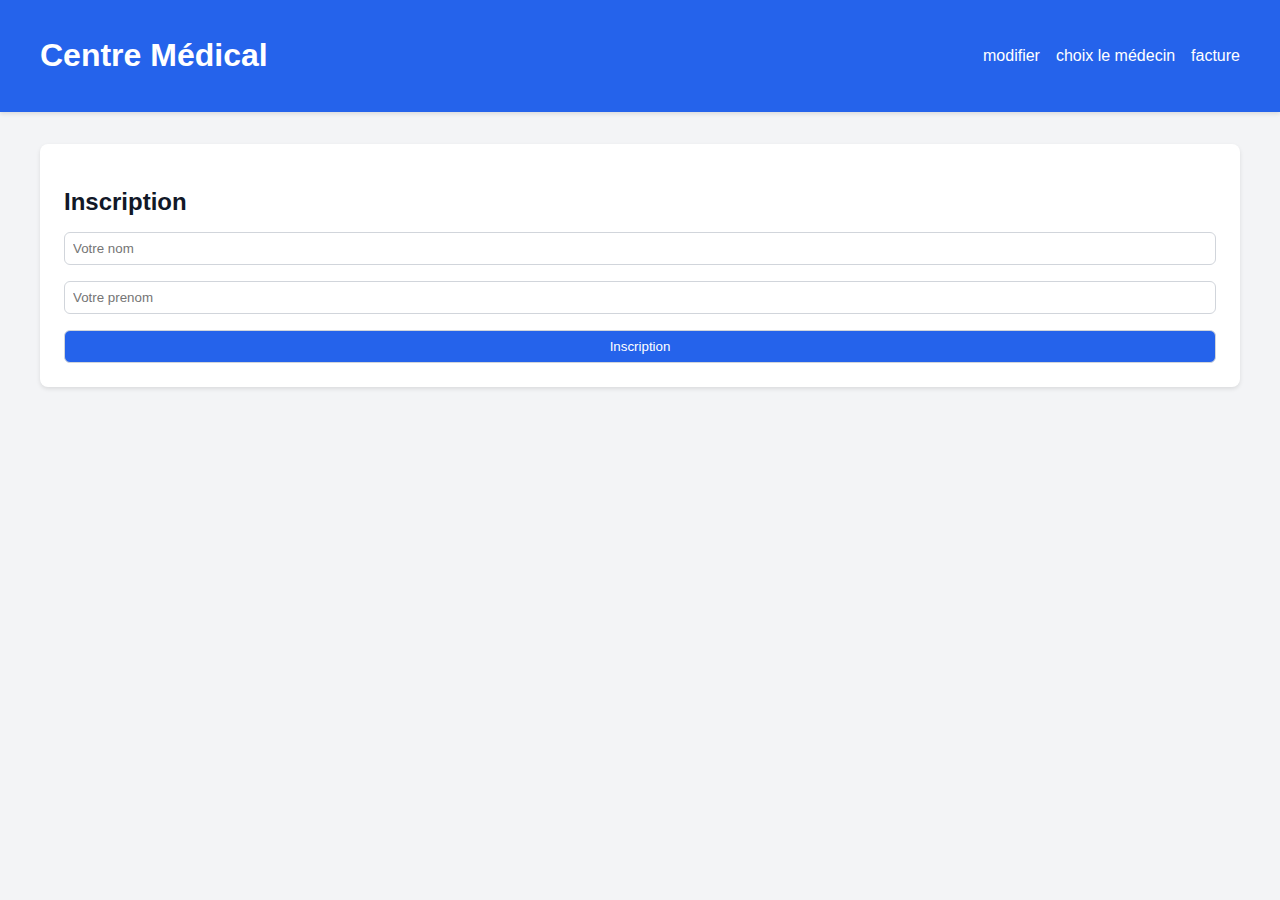
<file: index.html>
<!DOCTYPE html>
<html lang="en">
<head>
    <meta charset="UTF-8">
    <meta name="viewport" content="width=device-width, initial-scale=1.0">
    <title>Gestion Centre Médical</title>
    <link rel="stylesheet" href="./style/style.css">
</head>
<body>
    <header>
        <div class="container">
            <h1>Centre Médical</h1>
            <nav>
                <ul>
                    <li><a href="madifier.html">modifier</a></li>
                    <li><a href="choix_dr.html">choix le médecin</a></li>
                    <li><a href="facture.html">facture</a></li>
                </ul>
            </nav>
        </div>
    </header>
    <main>
        <section id="Inscription">
            <h2>Inscription</h2>
            <form action="./php/add_to_db.php"  method="post">
                <input type="text" name="nom" maxlength="20" required placeholder="Votre nom">
                <input type="text" name="prenom" maxlength="20" required placeholder="Votre prenom">
                <button type="submit" class="bg-blue">Inscription</button>
            </form>
        </section>
    </main>
</body>
</html>
</file>
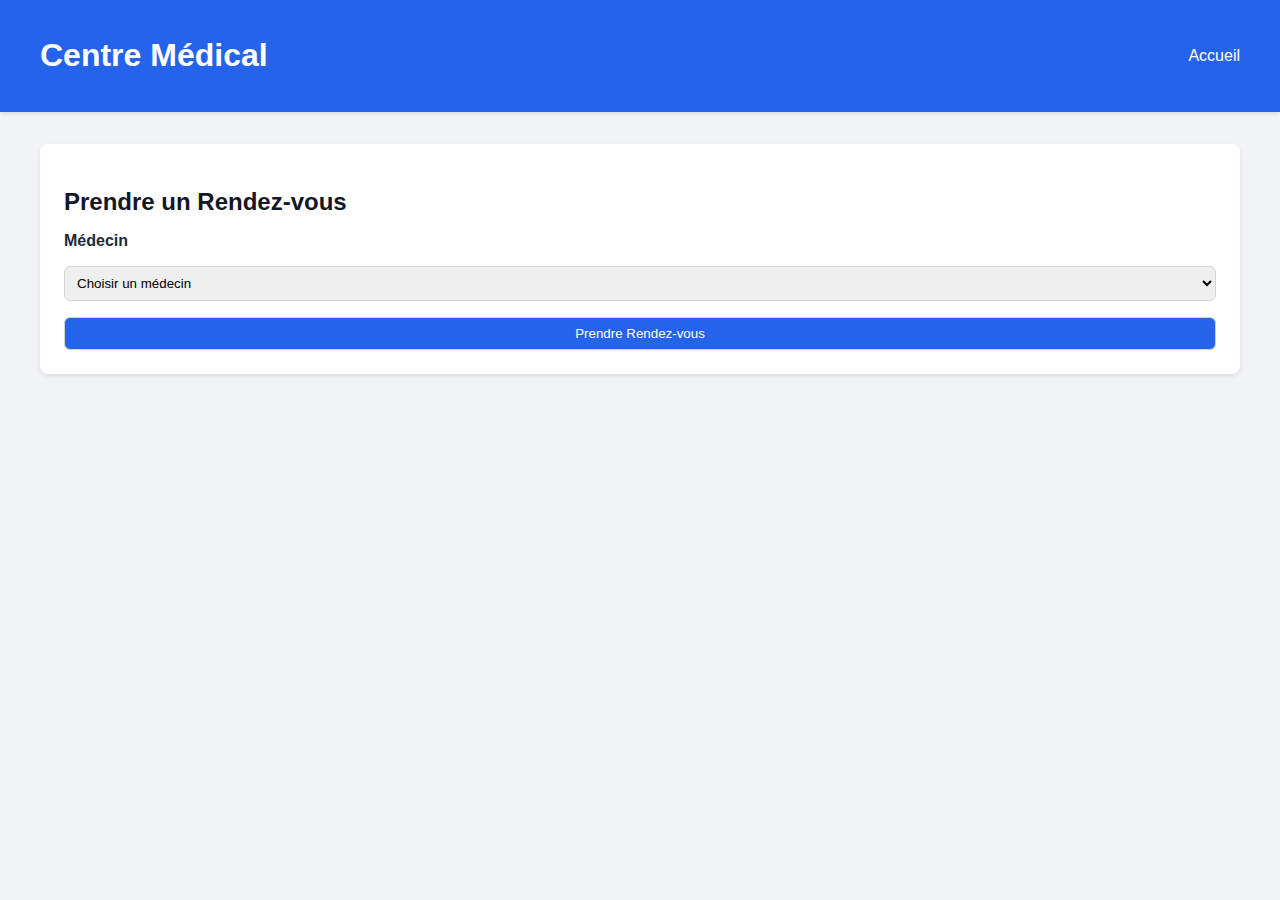
<file: choix_dr.html>
<!DOCTYPE html>
<html lang="en">
<head>
    <meta charset="UTF-8">
    <meta name="viewport" content="width=device-width, initial-scale=1.0">
    <title>Gestion Centre Médical</title>
    <link rel="stylesheet" href="./style/style.css">
</head>
<body>
    <header>
        <div class="container">
            <h1>Centre Médical</h1>
            <nav>
                <ul>
                    <li><a href="index.html">Accueil</a></li>
                </ul>
            </nav>
        </div>
    </header>
    <main>
        <section id="appointments">
            <h2>Prendre un Rendez-vous</h2>
            <form  action="./php/add_to_db.php"  method="post">
                <label for="doctor">Médecin</label>
                <select id="doctor" name="doctor">
                    <option value="">Choisir un médecin</option>
                    <option value="Dr. Dupont">Dr. Dupont</option>
                    <option value="Dr. Martin">Dr. Martin</option>
                </select>
                <button type="submit">Prendre Rendez-vous</button>
            </form>
        </section>
    </main>
</body>
</html>
</file>
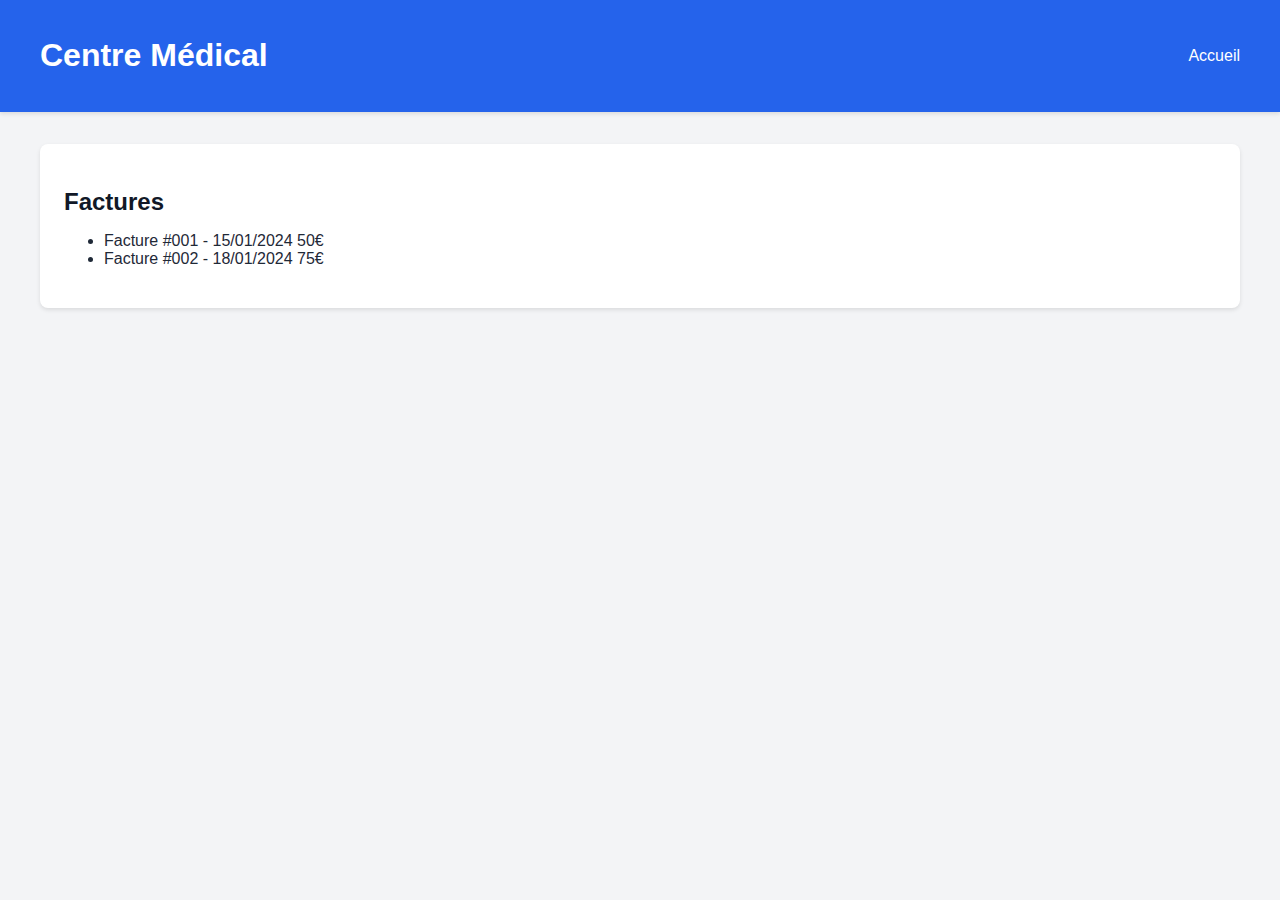
<file: facture.html>
<!DOCTYPE html>
<html lang="en">
<head>
    <meta charset="UTF-8">
    <meta name="viewport" content="width=device-width, initial-scale=1.0">
    <title>Gestion Centre Médical</title>
    <link rel="stylesheet" href="./style/style.css">
</head>
<body>
    <header>
        <div class="container">
            <h1>Centre Médical</h1>
            <nav>
                <ul>
                    <li><a href="index.html">Accueil</a></li>
                </ul>
            </nav>
        </div>
    </header>
    <main>
        <section id="invoices">
            <h2>Factures</h2>
            <ul>
                <li>
                    <span>Facture #001 - 15/01/2024</span>
                    <span>50€</span>
                </li>
                <li>
                    <span>Facture #002 - 18/01/2024</span>
                    <span>75€</span>
                </li>
            </ul>
        </section>
    </main>
</body>
</html>
</file>
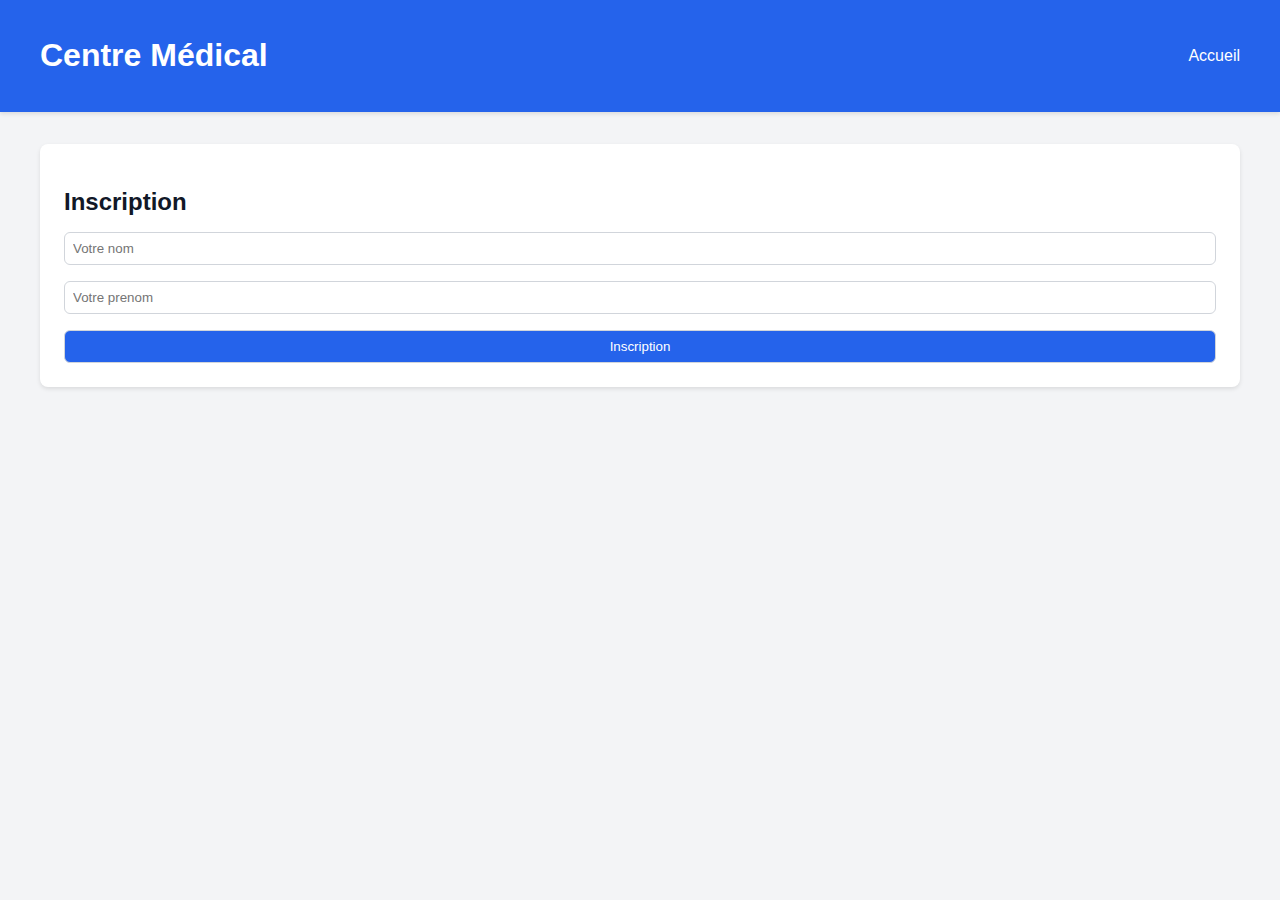
<file: inscription.html>
<!DOCTYPE html>
<html lang="en">
<head>
    <meta charset="UTF-8">
    <meta name="viewport" content="width=device-width, initial-scale=1.0">
    <title>Gestion Centre Médical</title>
    <link rel="stylesheet" href="./style/style.css">
</head>
<header>
    <div class="container">
        <h1>Centre Médical</h1>
        <nav>
            <ul>
                <li><a href="index.html">Accueil</a></li>
            </ul>
        </nav>
    </div>
</header>
<body>
    <main>
        <section id="Inscription">
            <h2>Inscription</h2>
            <form action="" class="denez_vous" method="post">
                <input type="text" name="nom" maxlength="20" required placeholder="Votre nom">
                <input type="text" name="prenom" maxlength="20" required placeholder="Votre prenom">
                <button type="submit" class="bg-blue">Inscription</button>
            </form>
        </section>
    </main>
</body>
</html>
</file>
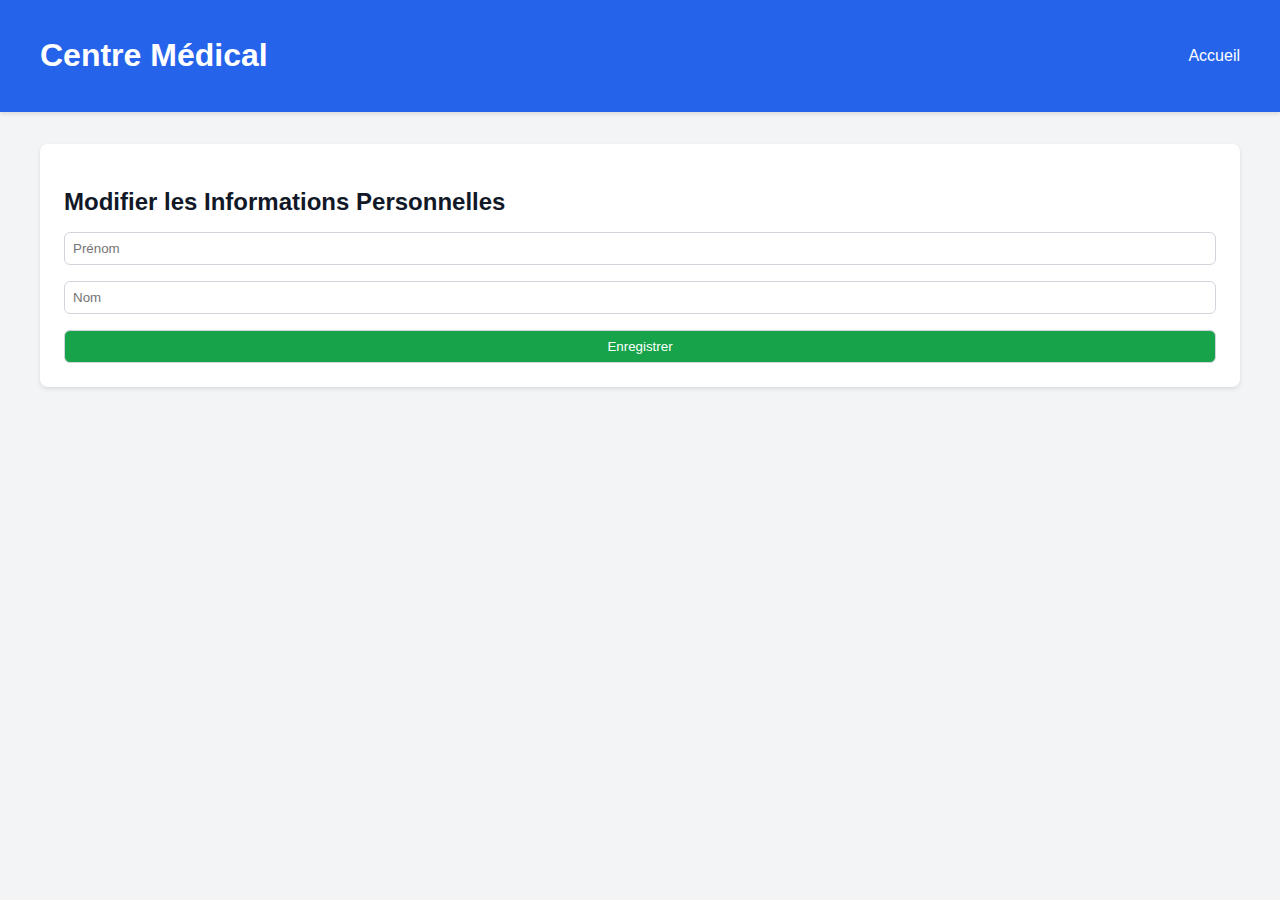
<file: madifier.html>
<!DOCTYPE html>
<html lang="en">
<head>
    <meta charset="UTF-8">
    <meta name="viewport" content="width=device-width, initial-scale=1.0">
    <title>Gestion Centre Médical</title>
    <link rel="stylesheet" href="./style/style.css">
</head>
<header>
    <div class="container">
        <h1>Centre Médical</h1>
        <nav>
            <ul>
                <li><a href="index.html">Accueil</a></li>
            </ul>
        </nav>
    </div>
</header>
<body>
    <main>
        <section id="profile">
            <h2>Modifier les Informations Personnelles</h2>
            <form  action="./php/add_to_db.php"  method="post">
                <input type="text" id="firstname" name="firstname" placeholder="Prénom">
                <input type="text" id="lastname" name="lastname" placeholder="Nom">
                <button type="submit" class="bg-green">Enregistrer</button>
            </form>
        </section>
    </main>
</body>
</html>
</file>
<file: style/style.css>
body {
    font-family: Arial, sans-serif;
    background-color: #f3f4f6;
    color: #1f2937;
    margin: 0;
    padding: 0;
}
header {
    background-color: #2563eb;
    color: white;
    padding: 1rem 0;
    box-shadow: 0 2px 4px rgba(0, 0, 0, 0.1);
}
header .container {
    display: flex;
    justify-content: space-between;
    align-items: center;
    max-width: 1200px;
    margin: 0 auto;
    padding: 0 1rem;
}
header nav ul {
    display: flex;
    list-style: none;
    margin: 0;
    padding: 0;
}
header nav ul li {
    margin-left: 1rem;
}
header nav ul li a {
    color: white;
    text-decoration: none;
}
header nav ul li a:hover {
    text-decoration: underline;
}
main {
    max-width: 1200px;
    margin: 2rem auto;
    padding: 0 1rem;
}
section {
    margin-bottom: 2rem;
    background-color: white;
    padding: 1.5rem;
    border-radius: 0.5rem;
    box-shadow: 0 2px 4px rgba(0, 0, 0, 0.1);
}
section h2 {
    margin-bottom: 1rem;
    font-size: 1.5rem;
    color: #111827;
}
form {
    display: flex;
    flex-direction: column;
    gap: 1rem;
}
form label {
    font-weight: bold;
}
form input, form select, form button {
    padding: 0.5rem;
    border: 1px solid #d1d5db;
    border-radius: 0.375rem;
}
form button {
    background-color: #2563eb;
    color: white;
    cursor: pointer;
}
form button:hover {
    background-color: #1d4ed8;
}
.bg-red {
    background-color: #dc2626;
}
.bg-red:hover {
    background-color: #b91c1c;
}
.bg-green {
    background-color: #16a34a;
}
.bg-green:hover {
    background-color: #15803d;
}
footer {
    background-color: #1f2937;
    color: white;
    text-align: center;
    padding: 1rem 0;
}
</file>
